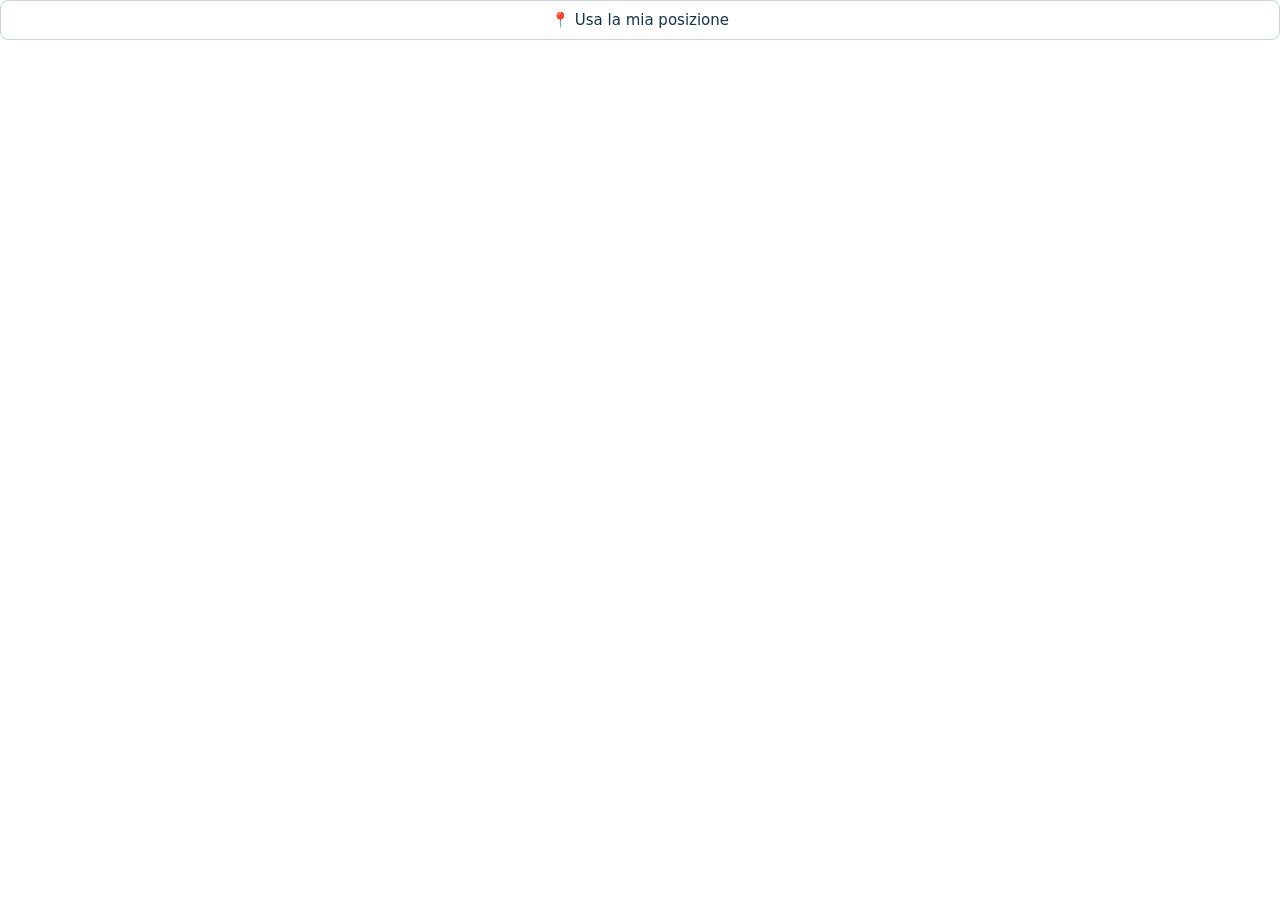
<file: componenti/posizione/index.html>
<!DOCTYPE html>
<html lang="it">
<head>
<meta charset="utf-8">
<style>
  html, body { margin: 0; padding: 0; background: transparent; font-family: "Source Sans Pro", system-ui, sans-serif; }
  button {
    width: 100%; min-height: 40px; padding: 8px 12px; border-radius: 8px; cursor: pointer;
    border: 1px solid #c7d6de; background: #ffffff; color: #163449; font: inherit; font-size: 15px;
    display: flex; align-items: center; justify-content: center; gap: 6px; white-space: nowrap;
  }
  button:hover { border-color: #0b7fab; color: #0b7fab; }
  button:focus-visible { outline: 3px solid #00a6dd; outline-offset: 2px; }
  button[disabled] { opacity: .6; cursor: progress; }
  #stato { font-size: 12px; color: #a33; margin: 4px 2px 0; }
  #stato:empty { display: none; }
</style>
</head>
<body>
<button id="pulsante" type="button">📍 Usa la mia posizione</button>
<div id="stato" role="status" aria-live="polite"></div>
<script>
/* Calabria Meteo Lab - componente Streamlit "Usa la mia posizione".
   Chiede la posizione al browser e la restituisce a Python come
   {lat, lon, accuratezza, istante}. Implementa il protocollo dei
   componenti Streamlit senza librerie esterne. */
(function () {
  'use strict';
  var pulsante = document.getElementById('pulsante');
  var stato = document.getElementById('stato');

  function invia(tipo, dati) {
    var messaggio = Object.assign({ isStreamlitMessage: true, type: tipo }, dati || {});
    window.parent.postMessage(messaggio, '*');
  }
  function adattaAltezza() {
    invia('streamlit:setFrameHeight', { height: Math.ceil(document.body.scrollHeight) });
  }
  function errore(testo) {
    stato.textContent = testo;
    pulsante.disabled = false;
    pulsante.textContent = '📍 Usa la mia posizione';
    adattaAltezza();
  }

  pulsante.addEventListener('click', function () {
    stato.textContent = '';
    if (!navigator.geolocation) { errore('Il browser non permette di leggere la posizione.'); return; }
    pulsante.disabled = true;
    pulsante.textContent = '⏳ Ricerca posizione…';
    navigator.geolocation.getCurrentPosition(function (p) {
      pulsante.disabled = false;
      pulsante.textContent = '📍 Usa la mia posizione';
      adattaAltezza();
      invia('streamlit:setComponentValue', {
        dataType: 'json',
        value: {
          lat: p.coords.latitude,
          lon: p.coords.longitude,
          accuratezza: p.coords.accuracy,
          istante: Date.now()
        }
      });
    }, function (e) {
      if (e.code === 1) errore('Permesso negato: consenti la posizione nelle impostazioni del browser.');
      else if (e.code === 3) errore('Tempo scaduto: riprova.');
      else errore('Posizione non disponibile.');
    }, { enableHighAccuracy: false, timeout: 15000, maximumAge: 300000 });
  });

  window.addEventListener('message', function (evento) {
    if (evento.data && evento.data.type === 'streamlit:render') adattaAltezza();
  });
  invia('streamlit:componentReady', { apiVersion: 1 });
  adattaAltezza();
})();
</script>
</body>
</html>
</file>
